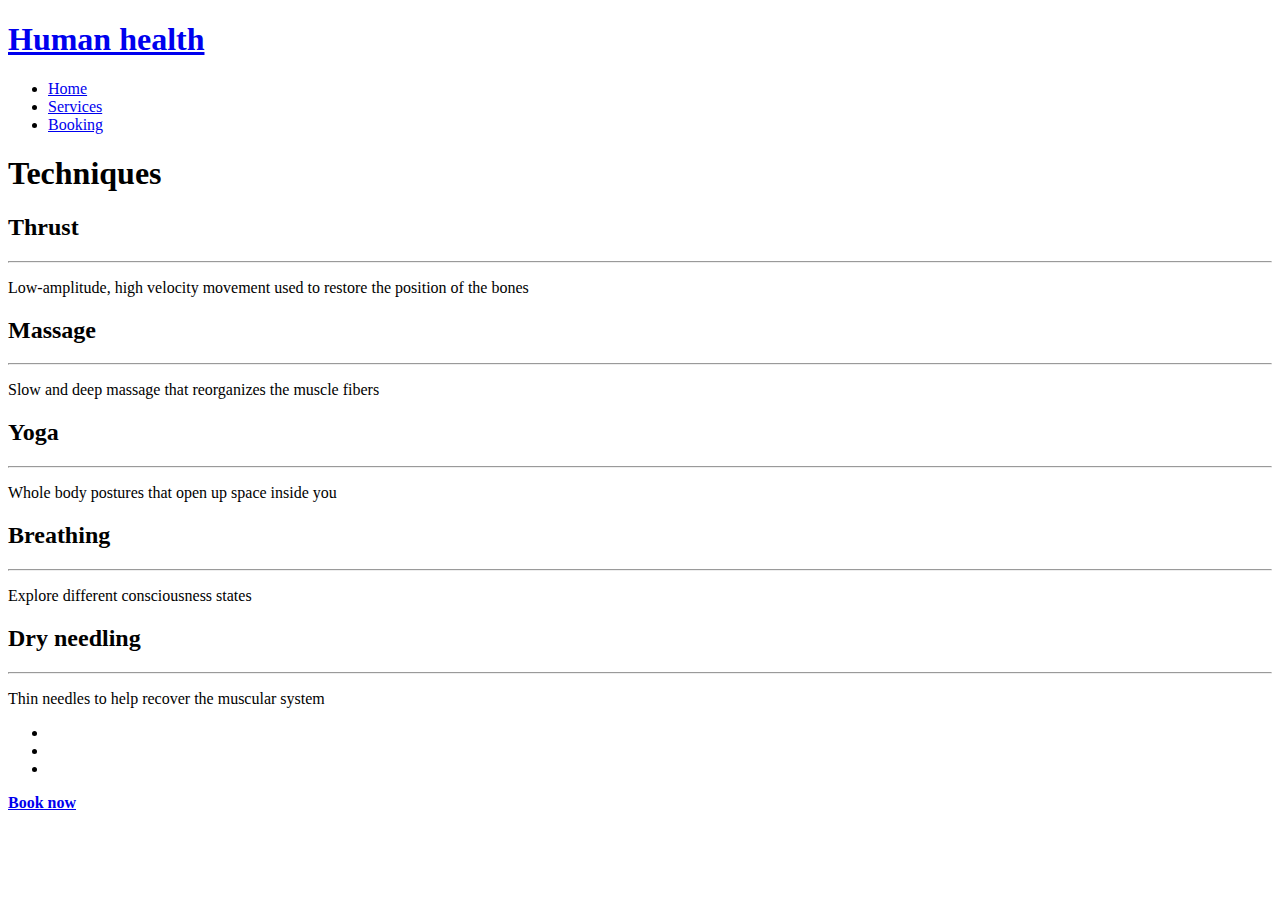
<file: services2.html>
<!DOCTYPE html>
<html lang="en">
 
<head>
    <meta charset="UTF-8">
    <!--<meta name="viewport" content="width=device-width, initial-scale=1.0">-->
    <meta name="description" content="Personal web page for a manual therapist">
    <meta name="keywords" content="therapy, ostheopathy, yoga, Bilbao, spain, phisiotherapy, massage, dry needling, accupunture, nutrition, meditation. ">
 
 
    <link rel="stylesheet" href="assets/css/style2.css">
    <scriptsrc="https://kit.fontawesome.com/c7dbda0798.js" crossorigin="anonymous"></script>
    <title>Human Health</title>
</head>
 
<body>
   
    <header>
        <h1 id="logo"><a href="main.html">Human health</a></h1>
       
        <nav>
            <ul id="menu">
                <li>
                    <a href="main.html">Home</a>
                </li>
                <li>
                    <a href="services.html" class="active">Services</a>
                </li>
                <li>
                    <a href="booking.html">Booking</a>
                </li>
       
            </ul>
        </nav>
    </header>
 
    <section id="osteopathy-therapies">
       <h1> Techniques</h1>


       <div id="left">
        <div class= "leftinside">
            <h2>Thrust</h2>
            <hr>
            <p>Low-amplitude, high velocity movement used to restore the position of the bones</p>
        </div>

        <div class="rightinside">
            <h2>Massage</h2>
            <hr>
            <p>Slow and deep massage that reorganizes the muscle fibers</p>
        </div>

    

        <div  class="leftinside">
            <h2>Yoga</h2>
            <hr>
            <p>Whole body postures that open up space inside you</p>
        </div>

        <div class= "rightinside">
            <h2>Breathing</h2>
            <hr>
            <p>Explore different consciousness states</p>
        </div>

        <div class= "leftinside">
            <h2>Dry needling </h2>
            <hr>
            <p>Thin needles to help recover the muscular system</p>
        </div>

       </div>

       <div id="right">

       
       </div>
 
        
 

    </section>
 

     <footer>
        <div class="social">
        <ul>
            <li> <a href="https://facebook.com" target="_blank" rel="noopener" aria-label="Visit our facebook page."><i class="fa fa-facebook-square" aria-hidden="true"></i> </a></li>
            
            <li> <a href="https://twitter.com" target="_blank" rel="noopener" aria-label="Visit our twitter page."><i class="fa fa-twitter" aria-hidden="true"></i> </a></li>
            
            
            <li> <a href="https://instagram.com" target="_blank" rel="noopener" aria-label="Visit our instagram page."><i class="fa fa-instagram" aria-hidden="true"></i> </a></li>
            
           
        </ul>
        </div>
    <div class="book-footer">
        <div id="book-now">
        <a href="booking.html"> <b>Book now </b> </a>
        </div> 
    </div>  
        
    </footer>
</body>
</html>
</file>
<file: assets/css/style2.css>
#color{
background-color: #252526;
background: linear-gradient(to bottom,#252526, #076856);
color:#b1dfd7;
background-color:#649B92;
background-color: rgba(19, 163, 132, 0.2);
}
</file>
